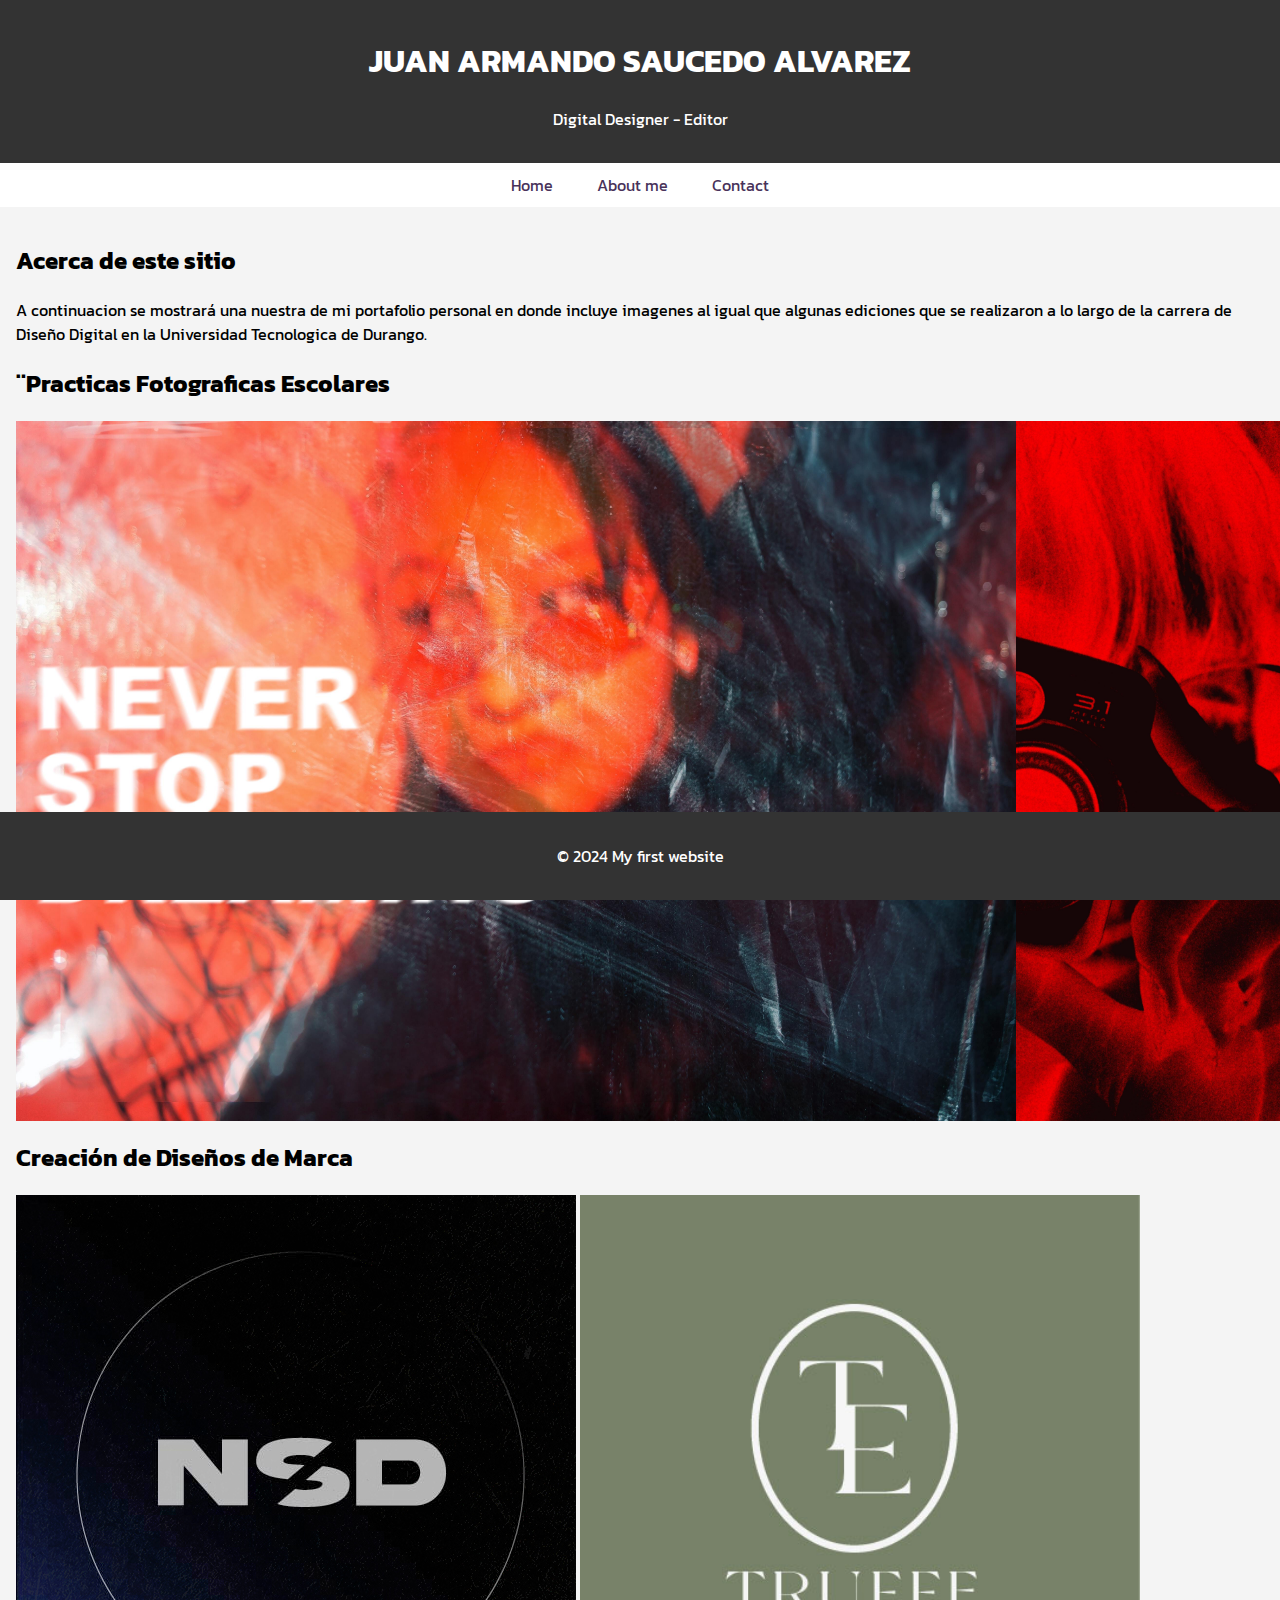
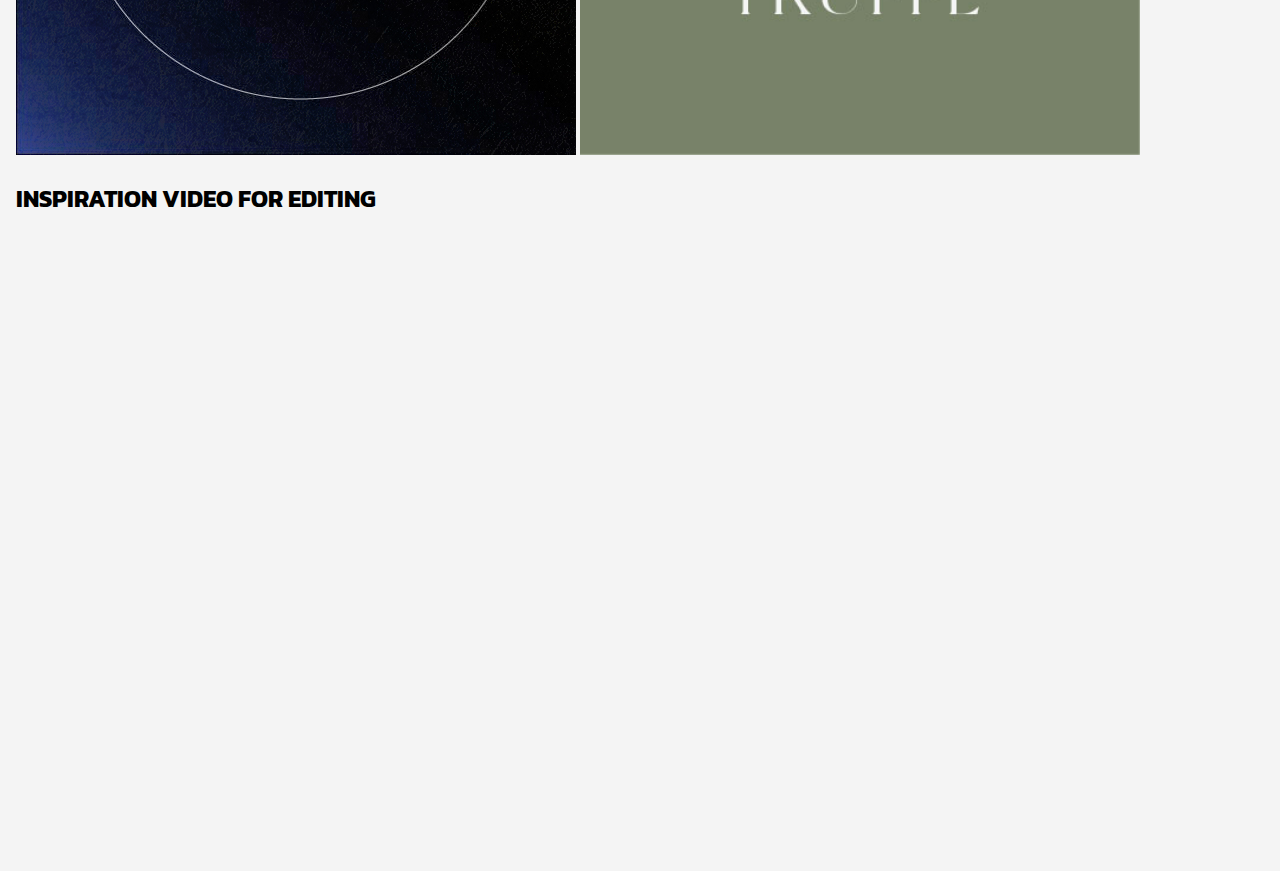
<file: index.html>
<!DOCTYPE html>
<html lang="es">
<head>

<link rel="preconnect" href="https://fonts.googleapis.com">
<link rel="preconnect" href="https://fonts.gstatic.com" crossorigin>
<link href="https://fonts.googleapis.com/css2?family=Kanit:ital,wght@0,100;0,200;0,300;0,400;0,500;0,600;0,700;0,800;0,900;1,100;1,200;1,300;1,400;1,500;1,600;1,700;1,800;1,900&family=Oswald:wght@200..700&family=Raleway:ital,wght@0,100..900;1,100..900&display=swap" rel="stylesheet">

    <!-- Especifica el tipo de documento y la versión de HTML -->
    <meta charset="UTF-8">
    <!-- Configura el viewport para que el sitio sea responsive -->
    <meta name="viewport" content="width=device-width, initial-scale=1.0">
    <!-- Título de la página que aparece en la pestaña del navegador -->
    <title>Hola Mundo owo</title>
    <style>
        .container{
            display: flex;
        }
    </style>


    <!-- STYLESHEET -->
    <link rel="stylesheet" href="styles.css">

     <link
    rel="stylesheet"
    href="https://cdnjs.cloudflare.com/ajax/libs/animate.css/4.1.1/animate.min.css"
    />
    
</head>
<body>
    <!-- Sección de encabezado del sitio -->
    <header>
        <h1 class="animate__animated animate__fadeInDown">JUAN ARMANDO SAUCEDO ALVAREZ</h1>
        <p> Digital Designer - Editor </p>
    </header>
    <!-- Barra de navegación con enlaces -->
   
    <nav>
        <ul>
            <li><a href="#">Home</a></li>
            <li><a href="about me.html">About me</a></li>
            <li>
                <a href="contact.html">Contact</a>
                <ul>
                    <li><a href="https://www.instagram.com/wth_jcho/">Instagram</a></li>
                    <li><a href="https://x.com/JotachoLuna">Twitter</a></li>
                    <li><a href="https://www.youtube.com/watch?v=Ccz123Jlflc">Youtube</a></li>
                </ul>
             </li>       
        </ul>
    </nav>
    <!-- Contenido principal de la página -->
    <main>
        <section>
            <h2>Acerca de este sitio</h2>
            <p>A continuacion se mostrará una nuestra de mi portafolio personal en donde incluye imagenes
            al igual que algunas ediciones que se realizaron a lo largo de la carrera de Diseño Digital
            en la Universidad Tecnologica de Durango.</p>
        
         <h2>¨Practicas Fotograficas Escolares</h2>
        <div class="container">

        <img src="img1.jpeg" height="700" width="1000" alt="practica fotografia">

         <img src="img5.jpeg" height="700" width="450">
         </div>

        <div>
             <h2>Creación de Diseños de Marca</h2>
          <img src="img4.jpg" height="560" width="560"> 

          <img src="img7.jpg" height="560" width="560">
        </div>

           <style>
        /* Estilos para el contenedor principal del slider */
        .slider-container {
            max-width: 800px; /* Ancho máximo del slider */
            margin: 0 auto; /* Centra el slider horizontalmente */
            position: relative; /* Posición relativa para los elementos internos */
            overflow: hidden; /* Oculta cualquier contenido que sobresalga del contenedor */
        }
        /* Estilos para el contenedor de las imágenes */
        .slider-content {
            display: flex; /* Utiliza flexbox para alinear las imágenes horizontalmente */
            transition: transform 0.5s ease; /* Transición suave al cambiar las imágenes */
        }
        /* Estilos para cada imagen del slider */
        .slider-item {
            max-width: 100%; /* Cada imagen ocupa al menos el ancho completo del contenedor */
            margin: 0 auto;
           position: relative;
           overflow: hidden;
        }
    </style>

        <div>
            <h2> INSPIRATION VIDEO FOR EDITING </h2>
    </br> <!-- salto de linea en HTML-->
        <iframe width="560" height="315" src="https://www.youtube.com/embed/XEOCbFJjRw0?si=IDRd3vc2XWKsx6CK" title="YouTube video player" frameborder="0" allow="accelerometer; autoplay; clipboard-write; encrypted-media; gyroscope; picture-in-picture; web-share" referrerpolicy="strict-origin-when-cross-origin" allowfullscreen></iframe>
 </br> <!-- salto de linea en HTML-->
        

    </div>

</br>

</section>

    </main>
    <!-- Pie de página del sitio -->
    <footer>
        <p>&copy; 2024 My first website</p>
    </footer>
</body>
</html>
</file>
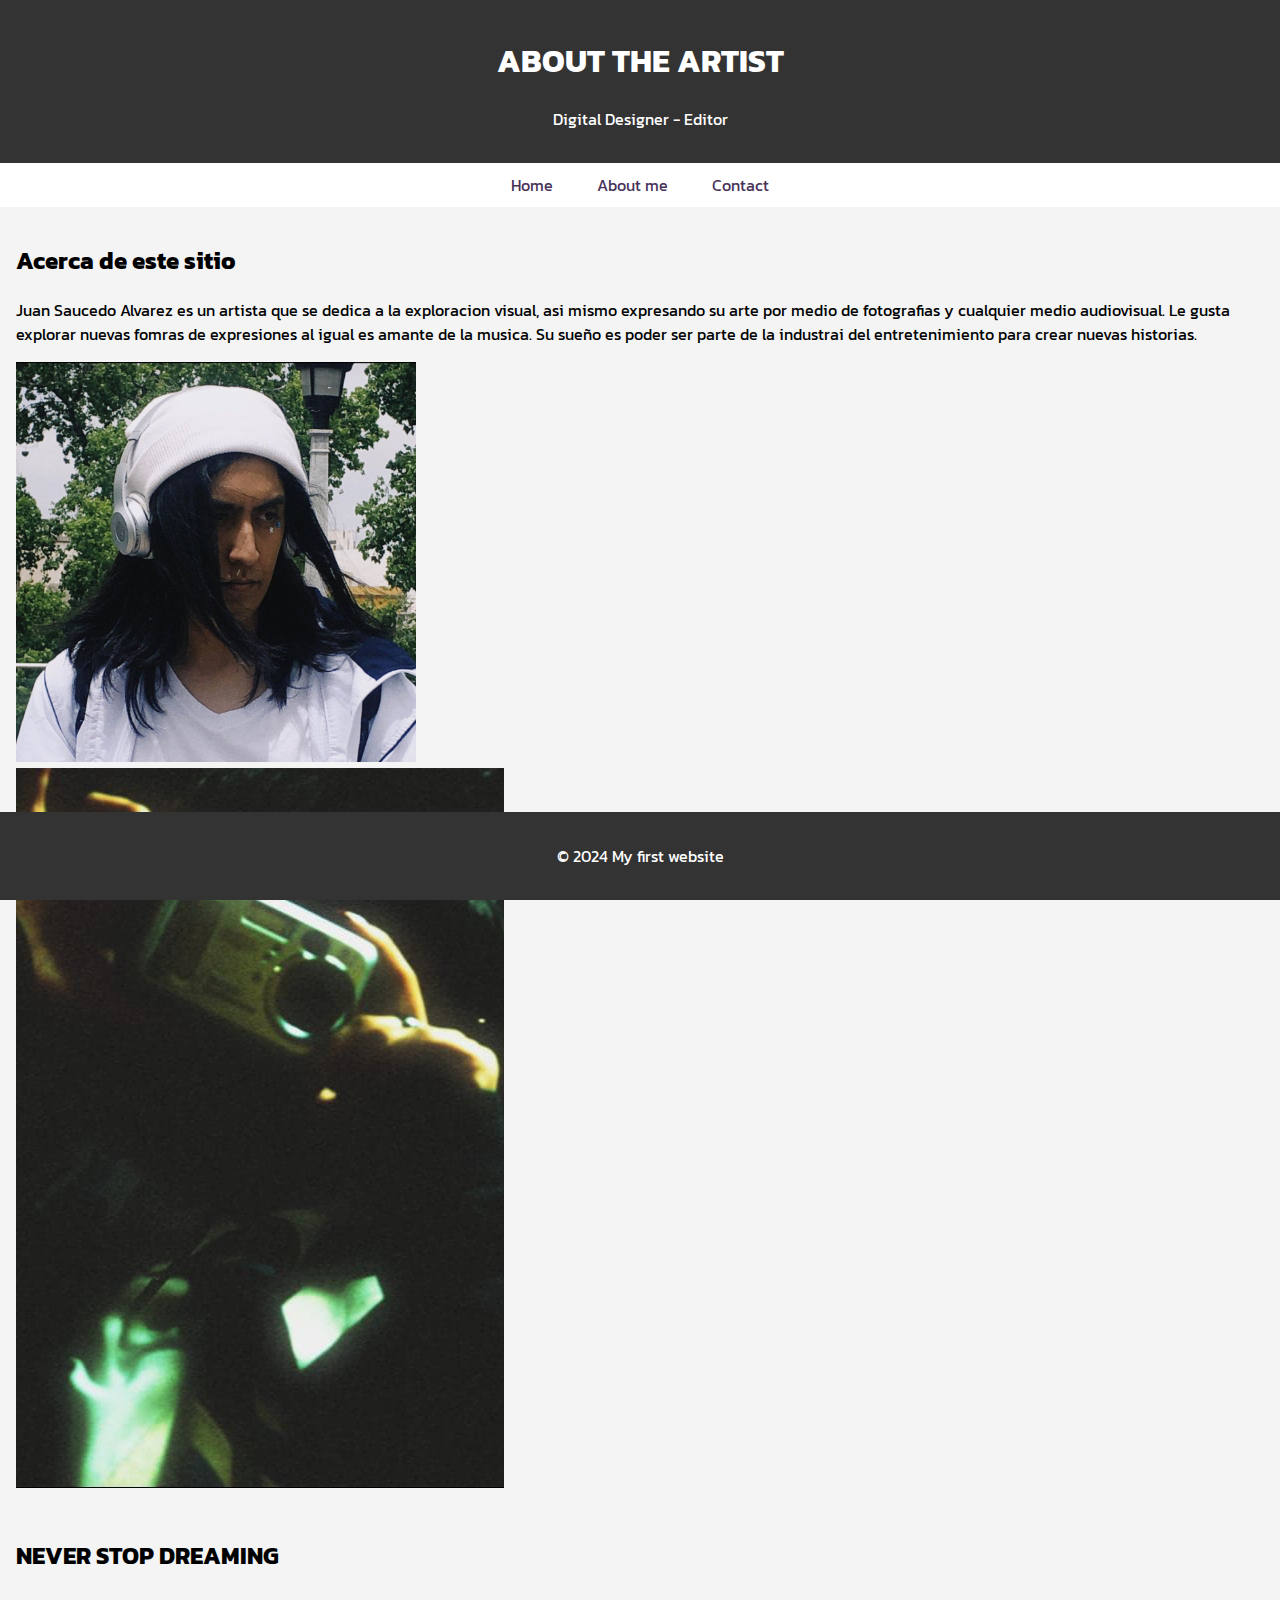
<file: about me.html>
<!DOCTYPE html>
<html lang="es">
<head>

<link rel="preconnect" href="https://fonts.googleapis.com">
<link rel="preconnect" href="https://fonts.gstatic.com" crossorigin>
<link href="https://fonts.googleapis.com/css2?family=Kanit:ital,wght@0,100;0,200;0,300;0,400;0,500;0,600;0,700;0,800;0,900;1,100;1,200;1,300;1,400;1,500;1,600;1,700;1,800;1,900&family=Oswald:wght@200..700&family=Raleway:ital,wght@0,100..900;1,100..900&display=swap" rel="stylesheet">

    <!-- Especifica el tipo de documento y la versión de HTML -->
    <meta charset="UTF-8">
    <!-- Configura el viewport para que el sitio sea responsive -->
    <meta name="viewport" content="width=device-width, initial-scale=1.0">
    <!-- Título de la página que aparece en la pestaña del navegador -->
    <title>Hola Mundo owo</title>


    <!-- STYLESHEET -->
    <link rel="stylesheet" href="styles.css">

    <link
    rel="stylesheet"
    href="https://cdnjs.cloudflare.com/ajax/libs/animate.css/4.1.1/animate.min.css"
    />
    
</head>
<body>
    <!-- Sección de encabezado del sitio -->
    <header>
        <h1 class="animate__animated animate__fadeInDown">ABOUT THE ARTIST</h1>
        <p> Digital Designer - Editor </p>
    </header>
    <!-- Barra de navegación con enlaces -->
    <nav>
        <ul>
            <li><a href="index.html">Home</a></li>
            <li><a href="aboutme.html">About me</a></li>
            <li>
                <a href="contact.html">Contact</a>
                <ul>
                    <li><a href="https://www.instagram.com/wth_jcho/">Instagram</a></li>
                    <li><a href="https://x.com/JotachoLuna">Twitter</a></li>
                    <li><a href="https://www.youtube.com/watch?v=Ccz123Jlflc">Youtube</a></li>
                </ul>
             </li>       
        </ul>
    </nav>

  
    <!-- Contenido principal de la página -->
    <main>
        <section>
            <h2>Acerca de este sitio</h2>
            <p>Juan Saucedo Alvarez es un artista que se dedica a la exploracion visual, asi mismo expresando su arte por medio de fotografias y cualquier medio audiovisual. Le gusta explorar nuevas fomras de expresiones al igual es amante de la musica. Su sueño es poder ser parte de la industrai del entretenimiento para crear nuevas historias. </p>
        
        <img src="juan.jpeg" height="400" width="400" alt="masterminds photo icon">
    </br> <!-- salto de linea en HTML-->
       
<div class="slider-container">
        <!-- Contenedor de las imágenes -->
        <div class="slider-content">
            <!-- Primera imagen del slider -->
            <div class="slider-item">
                <img src="img6.jpeg" height="720" width="488" alt="Imagen 1">
            </div>
            <!-- Segunda imagen del slider -->
            <div class="slider-item">
                <img src="fotochida.jpeg" height="720" width="488" alt="Imagen 2">
            </div>
            <!-- Tercera imagen del slider -->
            <div class="slider-item">
                <img src="img8.jpeg" height="720" width="488" alt="Imagen 3">
            </div>
        </div>
    </div>

    <!-- JavaScript para controlar el slider -->
    <script>
        document.addEventListener("DOMContentLoaded", function() {
            let slideIndex = 0; // Inicializa el índice de las imágenes

            // Obtiene todas las imágenes del slider
            const slides = document.querySelectorAll(".slider-item");
            const totalSlides = slides.length; // Calcula el número total de imágenes

            // Función para mostrar las imágenes del slider
            function showSlides() {
                slides.forEach(slide => {
                    slide.style.display = "none"; // Oculta todas las imágenes
                });

                slideIndex++; // Aumenta el índice de la imagen actual
                if (slideIndex > totalSlides) { slideIndex = 1; } // Reinicia el índice si es mayor que el número total de imágenes

                slides[slideIndex - 1].style.display = "block"; // Muestra la imagen actual
                setTimeout(showSlides, 2000); // Cambia de imagen cada 2 segundos
            }

            showSlides(); // Inicia la función para mostrar las imágenes
        });
    </script>

    
 </br> <!-- salto de linea en HTML-->
        <h2> NEVER STOP DREAMING </h2>
</br>

</section>

    </main>
    <!-- Pie de página del sitio -->
    <footer>
        <p>&copy; 2024 My first website</p>
    </footer>
</body>
    </html>
</file>
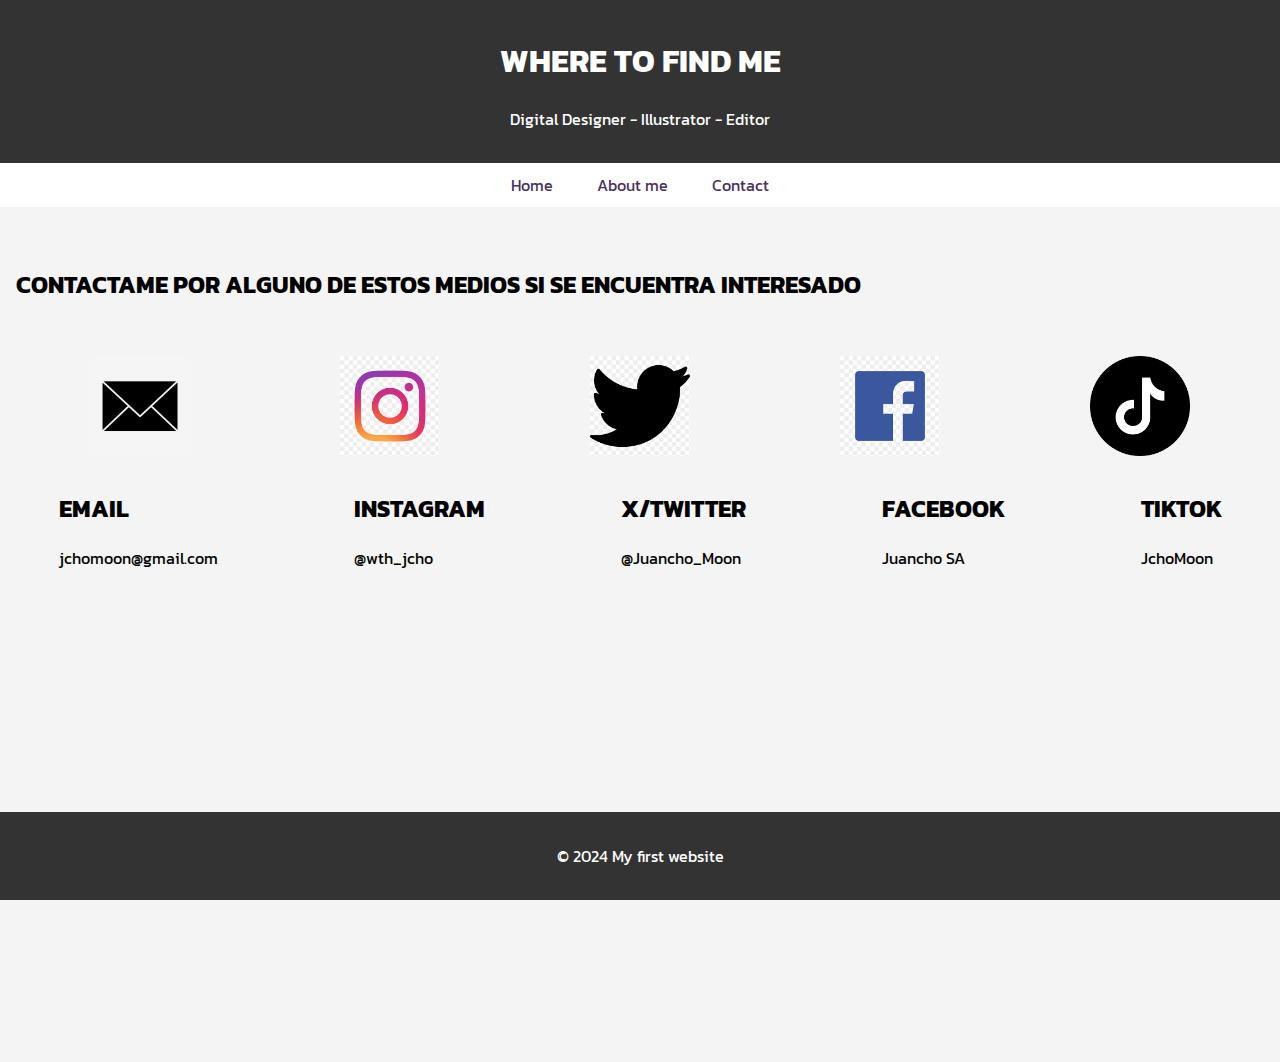
<file: contact.html>
<!DOCTYPE html>
<html lang="es">
<head>

<link rel="preconnect" href="https://fonts.googleapis.com">
<link rel="preconnect" href="https://fonts.gstatic.com" crossorigin>
<link href="https://fonts.googleapis.com/css2?family=Kanit:ital,wght@0,100;0,200;0,300;0,400;0,500;0,600;0,700;0,800;0,900;1,100;1,200;1,300;1,400;1,500;1,600;1,700;1,800;1,900&family=Oswald:wght@200..700&family=Raleway:ital,wght@0,100..900;1,100..900&display=swap" rel="stylesheet">

    <!-- Especifica el tipo de documento y la versión de HTML -->
    <meta charset="UTF-8">
    <!-- Configura el viewport para que el sitio sea responsive -->
    <meta name="viewport" content="width=device-width, initial-scale=1.0">
    <!-- Título de la página que aparece en la pestaña del navegador -->
    <title>Meow :3</title>


    <!-- STYLESHEET -->
    <link rel="stylesheet" href="styles.css">

  <link
    rel="stylesheet"
    href="https://cdnjs.cloudflare.com/ajax/libs/animate.css/4.1.1/animate.min.css"
  />

</head>
<body>
    <!-- Sección de encabezado del sitio -->
    <header>
        <h1 class="animate__animated animate__fadeInDown">WHERE TO FIND ME</h1>
        <p> Digital Designer - Illustrator - Editor </p>
    </header>
    <!-- Barra de navegación con enlaces -->
    <nav>
        <ul>
            <li><a href="index.html">Home</a></li>
            <li><a href="about me.html">About me</a></li>
            <li>
                <a href="contact.html">Contact</a>
                <ul>
                    <li><a href="https://www.instagram.com/wth_jcho/">Instagram</a></li>
                    <li><a href="https://x.com/JotachoLuna">Twitter</a></li>
                    <li><a href="https://www.youtube.com/watch?v=Ccz123Jlflc">Youtube</a></li>
                </ul>
             </li>       
        </ul>
    </nav>

  
    <!-- Contenido principal de la página -->
    <main>
        <section>
            
         </br> <!-- salto de linea en HTML-->

        <h2> CONTACTAME POR ALGUNO DE ESTOS MEDIOS SI SE ENCUENTRA INTERESADO </h2>
</br>

     <div class="cont">
    <img class="imag" src="mail.jpg">
  <img class="imag" src="insta.png">
  <img class="imag"src="twitter.png">
  <img class="imag" src="face.png">
  <img class="imag" src="tiktok.png">

</div>

<div class="cont2">

<div class="colu">   
    <h2> EMAIL</h2>
    <p>jchomoon@gmail.com</p>
</div>

<div class="colu">   
    <h2> INSTAGRAM</h2>
    <p>@wth_jcho</p>
</div>

<div class="colu">   
    <h2> X/TWITTER</h2>
    <p>@Juancho_Moon</p>
</div>

<div class="colu">   
    <h2> FACEBOOK</h2>
    <p>Juancho SA</p>
</div>

<div class="colu">   
   <h2> TIKTOK </h2>
    <p>JchoMoon</p>
</div>

</div> 
</br>    

     <br>
        <iframe style="border-radius:12px" src="https://open.spotify.com/embed/track/18KRvtWcaHubFoMDJUUU0p?utm_source=generator&theme=0" width="100%" height="152" frameBorder="0" allowfullscreen="" allow="autoplay; clipboard-write; encrypted-media; fullscreen; picture-in-picture" loading="lazy"></iframe>
        
    </br> <!-- salto de linea en HTML-->
       
      






</section>

    </main>
    <!-- Pie de página del sitio -->
    <footer>
        <p>&copy; 2024 My first website</p>
    </footer>
</body>
</html>
</file>
<file: styles.css>
/* Estilos globales para el cuerpo del documento */
body {
    /* Tipo de letra utilizado */
    font-family: "Kanit", sans-serif;
    /* Elimina los márgenes y el relleno por defecto */
    margin: 0;
    padding: 0;
    /* Color de fondo del sitio web */
    background-color: #f4f4f4;
}

/* Estilos para el encabezado */
header {
    /* Color de fondo del encabezado */
    background-color: #333;
    /* Color del texto en el encabezado */
    color: #fff;
    /* Relleno interno del encabezado */
    padding: 1rem 0;
    /* Alineación del texto en el centro */
    text-align: center;
}

/* Estilos para la barra de navegación */
nav ul {
    /* Elimina el estilo de lista por defecto */
    list-style-type: none;
    /* Elimina el relleno interno */
    padding: 0;
    /* Alineación del texto en el centro */
    text-align: center;
    /* Color de fondo de la barra de navegación */
    background-color: #ffffff;
    /* Elimina los márgenes */
    margin: 0;
}

nav ul li {
    /* Muestra los elementos en línea */
    display: inline-block;
    /* Elimina los márgenes */
    margin: 0;
    position: relative;
}

nav ul li a {
    display: block;
    padding: 10px 20px;
    text-decoration: none;
    color: #48325A;
}

/* Estilos para los submenús */
nav ul li ul {
    display: none;
    position: absolute;
    top: 100%;
    left: 0;
    list-style-type: none;
    padding: 0;
    margin: 0;
}

nav ul li ul li {
    display: block;
}

nav ul li:hover ul {
    display: block;
}

/* Estilos para el contenido principal */
main {
    /* Relleno interno del contenido principal */
    padding: 1rem;
}

/* Estilos para contenedores flexibles */
.cont {
    display: flex;
    justify-content: center;
}

.imag {
    width: 100px;
    height: 100px;
    margin: 10px 75px;
}

.cont2 {
    display: flex;
    justify-content: center;
}

.colu {
    margin: 5px 68px;
}

/* Estilos para el pie de página */
footer {
    /* Color de fondo del pie de página */
    background-color: #333;
    /* Color del texto en el pie de página */
    color: #fff;
    /* Alineación del texto en el centro */
    text-align: center;
    /* Relleno interno del pie de página */
    padding: 1rem 0;
    /* Fija el pie de página en la parte inferior de la página */
    position: fixed;
    bottom: 0;
    width: 100%;
}

/* Estilo para los iframes */
iframe {
    margin-bottom: 20%;
}
</file>
